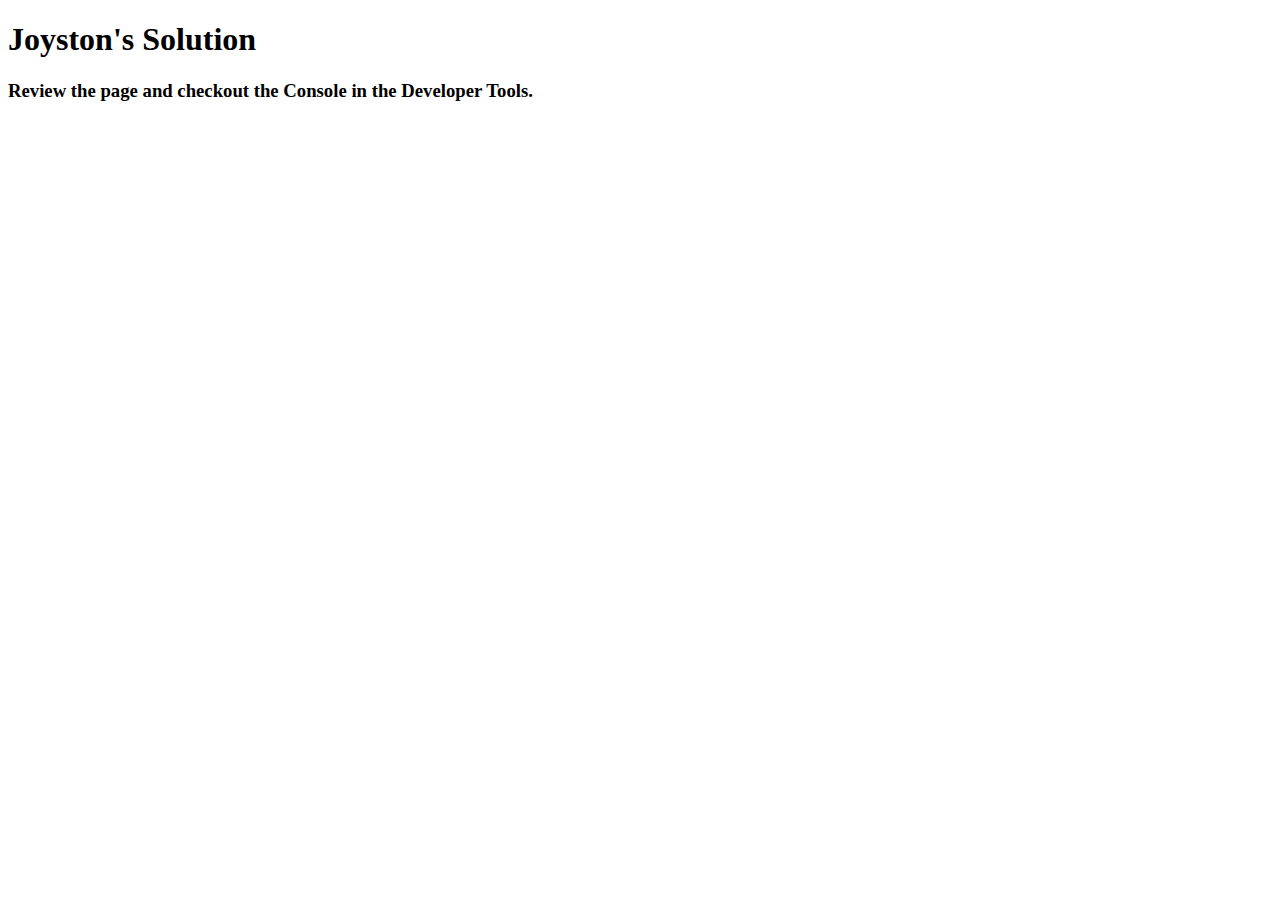
<file: Assignment_4/index.html>
<!doctype html>
<html>
<head>
  <meta charset="utf-8">
  <title>Solution</title>
  <script>
    var names = []; // DO NOT REMOVE
  </script>
  <script src="SpeakHello.js"></script>
  <script src="SpeakGoodBye.js"></script>
  <script src="script.js"></script>
</head>
<body>
  <h1>Joyston's Solution</h1>
  <h3>Review the page and checkout the Console in the Developer Tools.</h3>
</body>
</html>
</file>
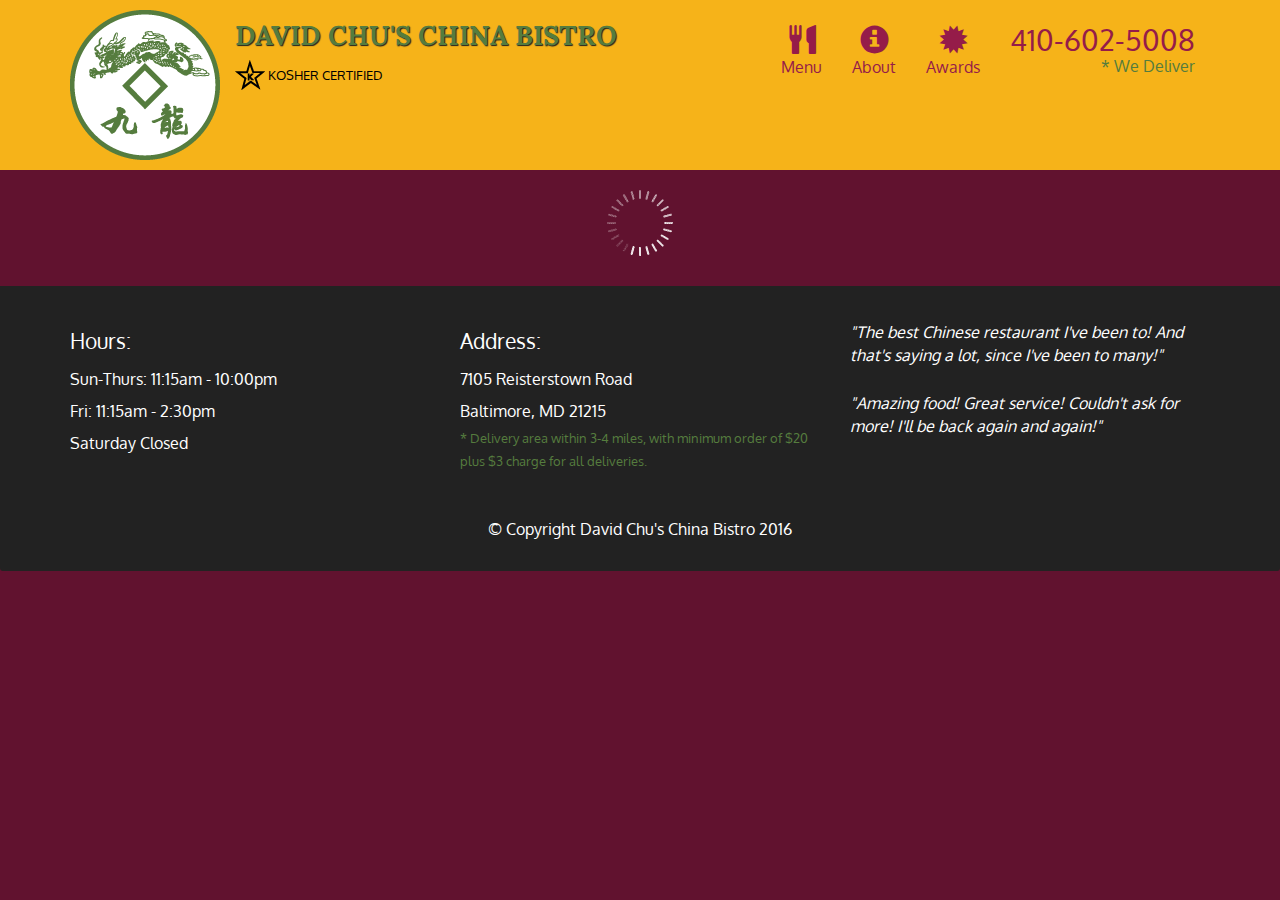
<file: Assignment_5/index.html>
<!doctype html>
<html lang="en">
  <head>
    <meta charset="utf-8">
    <meta http-equiv="X-UA-Compatible" content="IE=edge">
    <meta name="viewport" content="width=device-width, initial-scale=1">
    <title>David Chu's China Bistro</title>
    <link rel="stylesheet" href="css/bootstrap.min.css">
    <link rel="stylesheet" href="css/styles.css">
    <link href='https://fonts.googleapis.com/css?family=Oxygen:400,300,700' rel='stylesheet' type='text/css'>
    <link href='https://fonts.googleapis.com/css?family=Lora' rel='stylesheet' type='text/css'>
  </head>
<body>
  <header>
    <nav id="header-nav" class="navbar navbar-default">
      <div class="container">
        <div class="navbar-header">
          <a href="index.html" class="pull-left visible-md visible-lg">
            <div id="logo-img" alt="Logo image"></div>
          </a>

          <div class="navbar-brand">
            <a href="index.html"><h1>David Chu's China Bistro</h1></a>
            <p>
              <img src="images/star-k-logo.png" alt="Kosher certification">
              <span>Kosher Certified</span>
            </p>
          </div>

          <button id="navbarToggle" type="button" class="navbar-toggle collapsed" data-toggle="collapse" data-target="#collapsable-nav" aria-expanded="false">
            <span class="sr-only">Toggle navigation</span>
            <span class="icon-bar"></span>
            <span class="icon-bar"></span>
            <span class="icon-bar"></span>
          </button>
        </div>
        
        <div id="collapsable-nav" class="collapse navbar-collapse">
           <ul id="nav-list" class="nav navbar-nav navbar-right">
            <li id="navHomeButton" class="visible-xs active">
              <a href="index.html">
                <span class="glyphicon glyphicon-home"></span> Home</a>
            </li>
            <li id="navMenuButton">
              <a href="#" onclick="$dc.loadMenuCategories();">
                <span class="glyphicon glyphicon-cutlery"></span><br class="hidden-xs"> Menu</a>
            </li>
            <li>
              <a href="#">
                <span class="glyphicon glyphicon-info-sign"></span><br class="hidden-xs"> About</a>
            </li>
            <li>
              <a href="#">
                <span class="glyphicon glyphicon-certificate"></span><br class="hidden-xs"> Awards</a>
            </li>
            <li id="phone" class="hidden-xs">
              <a href="tel:410-602-5008">
                <span>410-602-5008</span></a><div>* We Deliver</div>
            </li>
          </ul><!-- #nav-list -->
        </div><!-- .collapse .navbar-collapse -->
      </div><!-- .container -->
    </nav><!-- #header-nav -->
  </header>

  <div id="call-btn" class="visible-xs">
    <a class="btn" href="tel:410-602-5008">
    <span class="glyphicon glyphicon-earphone"></span>
    410-602-5008
    </a>
  </div>
  <div id="xs-deliver" class="text-center visible-xs">* We Deliver</div>

  <div id="main-content" class="container"></div>

  <footer class="panel-footer">
    <div class="container">
      <div class="row">
        <section id="hours" class="col-sm-4">
          <span>Hours:</span><br>
          Sun-Thurs: 11:15am - 10:00pm<br>
          Fri: 11:15am - 2:30pm<br>
          Saturday Closed
          <hr class="visible-xs">
        </section>
        <section id="address" class="col-sm-4">
          <span>Address:</span><br>
          7105 Reisterstown Road<br>
          Baltimore, MD 21215
          <p>* Delivery area within 3-4 miles, with minimum order of $20 plus $3 charge for all deliveries.</p>
          <hr class="visible-xs">
        </section>
        <section id="testimonials" class="col-sm-4">
          <p>"The best Chinese restaurant I've been to! And that's saying a lot, since I've been to many!"</p>
          <p>"Amazing food! Great service! Couldn't ask for more! I'll be back again and again!"</p>
        </section>
      </div>
      <div class="text-center">&copy; Copyright David Chu's China Bistro 2016</div>
    </div>
  </footer>

  <!-- jQuery (Bootstrap JS plugins depend on it) -->
  <script src="js/jquery-2.1.4.min.js"></script>
  <script src="js/bootstrap.min.js"></script>
  <script src="js/ajax-utils.js"></script>
  <script src="js/script.js"></script>
</body>
</html>
</file>
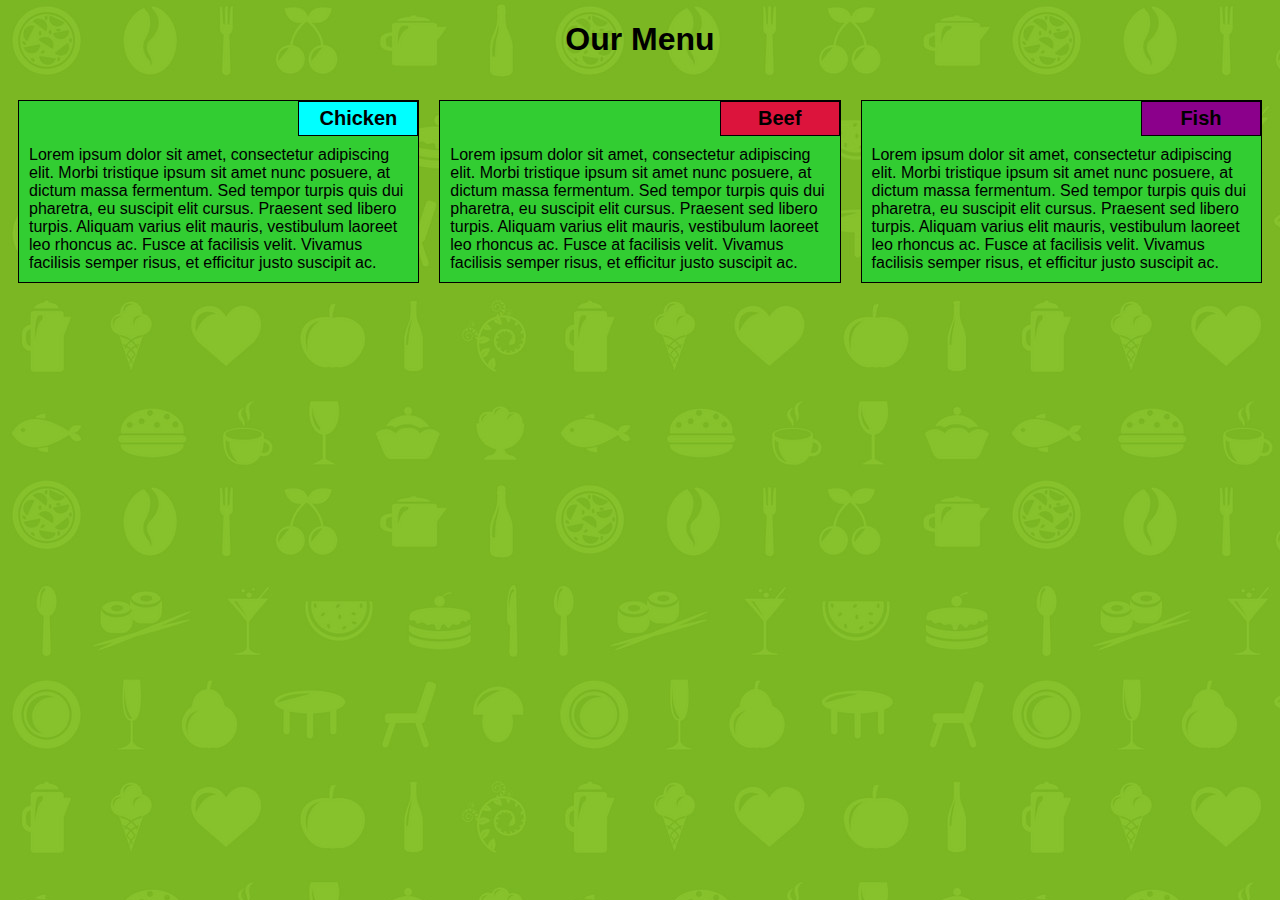
<file: Assignment_2/menu.html>
<!doctype html>
<html>
<head>
	<meta charset="utf-8">

	<meta name="viewport" content="width=device-width, initial-scale=1">

	<link rel="stylesheet" type="text/css" href="menu.css">

	<title>My Webpage</title>
</head>
<body>
<h1>Our Menu</h1>



<div class="row">
	<div class="container col-lg-4 col-md-6 col-sm-12">
		<section>
		    <div id="chicken">
			    Chicken
		    </div>
		    <p>
			   Lorem ipsum dolor sit amet, consectetur adipiscing elit. Morbi tristique ipsum sit amet nunc posuere, at dictum massa fermentum. Sed tempor turpis quis dui pharetra, eu suscipit elit cursus. Praesent sed libero turpis. Aliquam varius elit mauris, vestibulum laoreet leo rhoncus ac. Fusce at facilisis velit. Vivamus facilisis semper risus, et efficitur justo suscipit ac. 
		    </p>
		</section>
    </div>



	<div class="container col-lg-4 col-md-6 col-sm-12">
		<section>
		    <div id="beef">
			     Beef
		    </div>
		    <p>
			  Lorem ipsum dolor sit amet, consectetur adipiscing elit. Morbi tristique ipsum sit amet nunc posuere, at dictum massa fermentum. Sed tempor turpis quis dui pharetra, eu suscipit elit cursus. Praesent sed libero turpis. Aliquam varius elit mauris, vestibulum laoreet leo rhoncus ac. Fusce at facilisis velit. Vivamus facilisis semper risus, et efficitur justo suscipit ac. 
		    </p>
		</section>



	</div>
	<div class="container col-lg-4 col-md-12 col-sm-12">
		<section>
		    <div id="fish">
			     Fish
		    </div>
		    <p>
			  Lorem ipsum dolor sit amet, consectetur adipiscing elit. Morbi tristique ipsum sit amet nunc posuere, at dictum massa fermentum. Sed tempor turpis quis dui pharetra, eu suscipit elit cursus. Praesent sed libero turpis. Aliquam varius elit mauris, vestibulum laoreet leo rhoncus ac. Fusce at facilisis velit. Vivamus facilisis semper risus, et efficitur justo suscipit ac. 
		    </p>
		</section>
	</div>
</div>



</body>
</html>
</file>
<file: Assignment_5/css/styles.css>
body {
  font-size: 16px;
  color: #fff;
  background-color: #61122f;
  font-family: 'Oxygen', sans-serif;
}

/** HEADER **/
#header-nav {
  background-color: #f6b319;
  border-radius: 0;
  border: 0;
}

#logo-img {
  background: url('../images/restaurant-logo_large.png') no-repeat;
  width: 150px;
  height: 150px;
  margin: 10px 15px 10px 0;
}

.navbar-brand {
  padding-top: 25px;
}
.navbar-brand h1 { /* Restaurant name */
  font-family: 'Lora', serif;
  color: #557c3e;
  font-size: 1.5em;
  text-transform: uppercase;
  font-weight: bold;
  text-shadow: 1px 1px 1px #222;
  margin-top: 0;
  margin-bottom: 0;
  line-height: .75;
}
.navbar-brand a:hover, .navbar-brand a:focus {
  text-decoration: none;
}
.navbar-brand p { /* Kosher cert */
  color: #000;
  text-transform: uppercase;
  font-size: .7em;
  margin-top: 15px;
}
.navbar-brand p span { /* Star-K */
  vertical-align: middle;
}

#nav-list {
  margin-top: 10px;
}
#nav-list a {
  color: #951C49;
  text-align: center;
}
#nav-list a:hover {
  background: #E7E7E7;
}
#nav-list a span {
  font-size: 1.8em;
}

#phone {
  margin-top: 5px;
}
#phone a { /* Phone number */
  text-align: right;
  padding-bottom: 0;
}
#phone div { /* We Deliver */
  color: #557c3e;
  text-align: right;
  padding-right: 15px;
}

.navbar-header button.navbar-toggle, .navbar-header .icon-bar {
  border: 1px solid #61122f;
}
.navbar-header button.navbar-toggle {
  clear: both;
  margin-top: -30px;
}
/* END HEADER */

/* FOOTER */
.panel-footer {
  margin-top: 30px;
  padding-top: 35px;
  padding-bottom: 30px;
  background-color: #222;
  border-top: 0;
}
.panel-footer div.row {
  margin-bottom: 35px;
}
#hours, #address {
  line-height: 2;
}
#hours > span, #address > span {
  font-size: 1.3em;
}
#address p {
  color: #557c3e;
  font-size: .8em;
  line-height: 1.8;
}
#testimonials {
  font-style: italic;
}
#testimonials p:nth-child(2) {
  margin-top: 25px;
}
/* END FOOTER */



/* HOME PAGE */
.container .jumbotron {
  box-shadow: 0 0 50px #3F0C1F;
  border: 2px solid #3F0C1F;
}

#menu-tile, #specials-tile, #map-tile {
  height: 250px;
  width: 100%;
  margin-bottom: 15px;
  position: relative;
  border: 2px solid #3F0C1F;
  overflow: hidden;
}
#menu-tile:hover, #specials-tile:hover, #map-tile:hover {
  box-shadow: 0 1px 5px 1px #cccccc;
}
#menu-tile {
  background: url('../images/menu-tile.jpg') no-repeat;
  background-position: center;
}
#specials-tile {
  background: url('../images/specials-tile.jpg') no-repeat;
  background-position: center;
}
#menu-tile span, #specials-tile span, #map-tile span {
  position: absolute;
  bottom: 0;
  right: 0;
  width: 100%;
  text-align: center;
  font-size: 1.6em;
  text-transform: uppercase;
  background-color: #000;
  color: #fff;
  opacity: .8;
}
/* END HOME PAGE */

/* MENU CATEGORIES PAGE */
.category-tile { 
  position: relative;
  border: 2px solid #3F0C1F;
  overflow: hidden;
  width: 200px;
  height: 200px;
  margin: 0 auto 15px;
}
.category-tile span {
  position: absolute;
  bottom: 0;
  right: 0;
  width: 100%;
  text-align: center;
  font-size: 1.2em;
  text-transform: uppercase;
  background-color: #000;
  color: #fff;
  opacity: .8;
}
.category-tile:hover {
  box-shadow: 0 1px 5px 1px #cccccc;
}

#menu-categories-title + div {
  margin-bottom: 50px;
}
/* END MENU CATEGORIES PAGE */

/* SINGLE CATEGORY PAGE */
.menu-item-tile {
  margin-bottom: 25px;
}
.menu-item-tile hr {
  width: 80%;
}
.menu-item-tile .menu-item-price {
  font-size: 1.1em;
  text-align: right;
  margin-top: -15px;
  margin-right: -15px;
}
.menu-item-tile .menu-item-price span {
  font-size: .6em;
}
.menu-item-photo {
  position: relative;
  border: 2px solid #3F0C1F; 
  overflow: hidden;
  padding: 0;
  margin-right: -15px;
  margin-left: auto;
  margin-bottom: 20px;
  max-width: 250px;
}
.menu-item-photo div {
  position: absolute;
  bottom: 0;
  right: 0;
  width: 80px;
  background-color: #557c3e;
  text-align: center;
}
.menu-item-description {
  padding-right: 30px;
}
h3.menu-item-title {
  margin: 0 0 10px;
}
.menu-item-details {
  font-size: .9em;
  font-style: italic;
}
/* END SINGLE CATEGORY PAGE */


/********** Large devices only **********/
@media (min-width: 1200px) {
  .container .jumbotron {
    background: url('../images/jumbotron_1200.jpg') no-repeat;
    height: 675px;
  }
}

/********** Medium devices only **********/
@media (min-width: 992px) and (max-width: 1199px) {
  /* Header */
  #logo-img {
    background: url('../images/restaurant-logo_medium.png') no-repeat;
    width: 100px;
    height: 100px;
    margin: 5px 5px 5px 0;
  }
  /* End Header */

  /* Home Page */
  .container .jumbotron {
    background: url('../images/jumbotron_992.jpg') no-repeat;
    height: 558px;
  }
  /* End Home Page */
}

/********** Small devices only **********/
@media (min-width: 768px) and (max-width: 991px) {
  /* Home Page */
  .container .jumbotron {
    background: url('../images/jumbotron_768.jpg') no-repeat;
    height: 432px;
  }
  /* End Home Page */
}

/********** Extra small devices only **********/
@media (max-width: 767px) {
  /* Header */
  .navbar-brand {
    padding-top: 10px;
    height: 80px;
  }
  .navbar-brand h1 { /* Restaurant name */
    padding-top: 10px;
    font-size: 5vw; /* 1vw = 1% of viewport width */
  }
  .navbar-brand p { /* Kosher cert */
    font-size: .6em;
    margin-top: 12px;
  }
  .navbar-brand p img { /* Star-K */
    height: 20px;
  }

  #collapsable-nav a { /* Collapsed nav menu text */
    font-size: 1.2em;
  }
  #collapsable-nav a span { /* Collapsed nav menu glyph */
    font-size: 1em;
    margin-right: 5px;
  }

  #call-btn > a {
    font-size: 1.5em;
    display: block;
    margin: 0 20px;
    padding: 10px;
    border: 2px solid #fff;
    background-color: #f6b319;
    color: #951c49;
  }
  #xs-deliver {
    margin-top: 5px;
    font-size: .7em;
    letter-spacing: .1em;
    text-transform: uppercase;
  }
  /* End Header */

  /* Footer */
  .panel-footer section {
    margin-bottom: 30px;
    text-align: center;
  }
  .panel-footer section:nth-child(3) {
    margin-bottom: 0; /* margin already exists on the whole row */
  }
  .panel-footer section hr {
    width: 50%;
  }
  /* End Footer */

  /* Home Page */
  .container .jumbotron {
    margin-top: 30px;
    padding: 0;
  }
  #menu-tile, #specials-tile {
    width: 360px;
    margin: 0 auto 15px;
  }

  .menu-item-photo {
    margin-right: auto;
  }
  .menu-item-tile .menu-item-price {
    text-align: center;
  }
  .menu-item-description {
    text-align: center;;
  }
}


/********** Super extra small devices Only :-) (e.g., iPhone 4) **********/
@media (max-width: 479px) {
  /* Header */
  .navbar-brand h1 { /* Restaurant name */
    padding-top: 5px;
    font-size: 6vw;
  }
  /* End Header */
  
  /* Home page */
  #menu-tile, #specials-tile {
    width: 280px;
    margin: 0 auto 15px;
  }

  .col-xxs-12 {
    position: relative;
    min-height: 1px;
    padding-right: 15px;
    padding-left: 15px;
    float: left;
    width: 100%;
  }
}
</file>
<file: Assignment_2/menu.css>
* {
	box-sizing: border-box;
}

h1 {
	font-family: "Arial Black", Gadget, sans-serif;
	color: #000000;
	text-align: center;
}

body {
	background-color:#00FF00;
  background-image: url("menu.jpg");

}

p {
	padding: 10px;
	margin: 0;
}

.container {
	border:2px;
	margin-left: auto;
	margin-right: auto;
	margin-top: 10px;
	margin-bottom: 10px;
	padding: 10px;
}

section {
	border:	1px solid black;
	background-color:#32CD32;
	width: 100%;
	height:auto;
	font-family:"Comic Sans MS", cursive, sans-serifImpact, Charcoal, sans-serif;
	color: black;
	position: relative;
}

#chicken {
	border: 1px solid black;
	text-align: center;
	width: 30%;
	margin-left: 70%;
	font-family: Impact, Charcoal, sans-serif;
	font-weight: bold;
	font-size: 125%;
	margin-bottom: 0;
	margin-top: 0;
	padding: 5px;
	background-color:#00FFFF;
}

#beef {
	border: 1px solid black;
	text-align: center;
	width: 30%;
	margin-left: 70%;
	font-family: Impact, Charcoal, sans-serif;
	font-weight: bold;
	font-size: 125%;
	margin-bottom: 0;
	margin-top: 0;
	padding: 5px;
	background-color: #DC143C;
}

#fish {
	border: 1px solid black;
	text-align: center;
	width: 30%;
	margin-left: 70%;
	font-family: Impact, Charcoal, sans-serif;
	font-weight: bold;
	font-size: 125%;
	margin-bottom: 0;
	margin-top: 0;
	background-color:#8B008B;
	color: black;
	padding: 5px;
}

.row {
	width: 100%;
}



@media (min-width: 992px) {
  .col-lg-1, .col-lg-2, .col-lg-3, .col-lg-4, .col-lg-5, .col-lg-6, .col-lg-7, .col-lg-8, .col-lg-9, .col-lg-10, .col-lg-11, .col-lg-12 {
    float: left;
  }

  .col-lg-1 {
    width: 8.33%;
  }
  .col-lg-2 {
    width: 16.66%;
  }
  .col-lg-3 {
    width: 25%;
  }
  .col-lg-4 {
    width: 33.33%;
  }
  .col-lg-5 {
    width: 41.66%;
  }
  .col-lg-6 {
    width: 50%;
  }
  .col-lg-7 {
    width: 58.33%;
  }
  .col-lg-8 {
    width: 66.66%;
  }
  .col-lg-9 {
    width: 74.99%;
  }
  .col-lg-10 {
    width: 83.33%;
  }
  .col-lg-11 {
    width: 91.66%;
  }
  .col-lg-12 {
    width: 100%;
  }

}



@media (min-width: 768px) and (max-width: 991px) {
  .col-md-1, .col-md-2, .col-md-3, .col-md-4, .col-md-5, .col-md-6, .col-md-7, .col-md-8, .col-md-9, .col-md-10, .col-md-11, .col-md-12 {
    float: left;
  }

  .col-md-1 {
    width: 8.33%;
  }
  .col-md-2 {
    width: 16.66%;
  }
  .col-md-3 {
    width: 25%;
  }
  .col-md-4 {
    width: 33.33%;
  }
  .col-md-5 {
    width: 41.66%;
  }
  .col-md-6 {
    width: 50%;
  }
  .col-md-7 {
    width: 58.33%;
  }
  .col-md-8 {
    width: 66.66%;
  }
  .col-md-9 {
    width: 74.99%;
  }
  .col-md-10 {
    width: 83.33%;
  }
  .col-md-11 {
    width: 91.66%;
  }
  .col-md-12 {
    width: 100%;
  }
}



@media (max-width: 768px) {
  .col-sm-1, .col-sm-2, .col-sm-3, .col-sm-4, .col-sm-5, .col-sm-6, .col-sm-7, .col-sm-8, .col-sm-9, .col-sm-10, .col-sm-11, .col-sm-12 {
 	float: left;
  }

  .col-sm-1 {
    width: 8.33%;
  }
  .col-sm-2 {
    width: 16.66%;
  }
  .col-sm-3 {
    width: 25%;
  }
  .col-sm-4 {
    width: 33.33%;
  }
  .col-sm-5 {
    width: 41.66%;
  }
  .col-sm-6 {
    width: 50%;
  }
  .col-sm-7 {
    width: 58.33%;
  }
  .col-sm-8 {
    width: 66.66%;
  }
  .col-sm-9 {
    width: 74.99%;
  }
  .col-sm-10 {
    width: 83.33%;
  }
  .col-sm-11 {
    width: 91.66%;
  }
  .col-sm-12 {
    width: 100%;
  }
}
</file>
